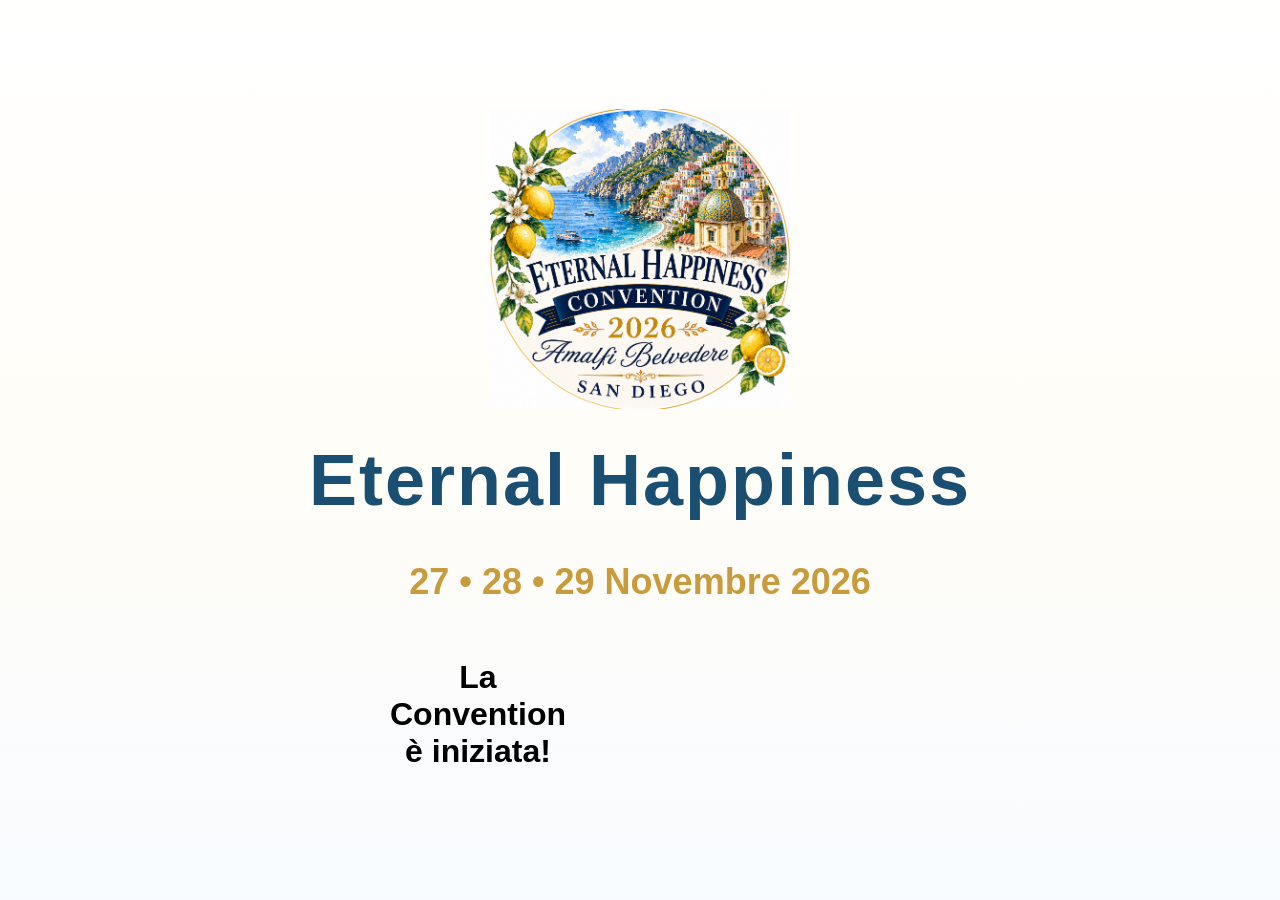
<file: countdown.html>
<!DOCTYPE html>
<html lang="it">
<head>
<meta charset="UTF-8">
<meta name="viewport" content="width=device-width, initial-scale=1.0">

<title>Eternal Happiness Convention 2026</title>

<style>

html,body{
    margin:0;
    width:100%;
    height:100%;
    overflow:hidden;
    font-family:Arial,Helvetica,sans-serif;
}

body{
    background:linear-gradient(
        180deg,
        #ffffff 0%,
        #fffdf7 50%,
        #f8fbff 100%
    );
}

.overlay{
    position:absolute;
    inset:0;
    display:flex;
    flex-direction:column;
    justify-content:center;
    align-items:center;
    text-align:center;
    padding:20px;
    box-sizing:border-box;
}

.logo{
    width:min(300px,90vw);
    margin-bottom:30px;
}

.title{
    font-size:clamp(32px,6vw,72px);
    font-weight:700;
    color:#1b4f72;
    letter-spacing:2px;
    margin-bottom:10px;
}

.subtitle{
    font-size:clamp(18px,3vw,32px);
    color:#6d7a86;
    line-height:1.5;
}

.date{
    margin-top:30px;
    font-size:clamp(22px,3vw,36px);
    color:#c89b3c;
    font-weight:bold;
}

.countdown{
    margin-top:35px;
    display:grid;
    grid-template-columns:repeat(4,1fr);
    gap:10px;
    width:min(500px,95vw);
}

.box{
    padding:12px 8px;
    background:white;
    border-radius:14px;
    box-shadow:0 3px 12px rgba(0,0,0,.06);
    border:1px solid rgba(0,0,0,.04);
}

.number{
    font-size:clamp(24px,5vw,38px);
    font-weight:700;
    color:#1b4f72;
    line-height:1;
}

.label{
    margin-top:6px;
    font-size:clamp(10px,2vw,13px);
    color:#888;
    text-transform:uppercase;
    letter-spacing:0.5px;
}
.footer{
    position:absolute;
    bottom:25px;
    width:100%;
    text-align:center;
    font-size:18px;
    color:#999;
}

@media(max-width:768px){

    .logo{
        width:65vw;
        margin-bottom:20px;
    }

      .countdown{
        width:90vw;
        gap:8px;
    }

    .box{
        padding:10px 5px;
        border-radius:12px;
    }

    .number{
        font-size:28px;
    }

    .label{
        font-size:11px;
    }

    .footer{
        font-size:14px;
        padding:0 15px;
    }
}

</style>
</head>

<body>

<!-- Audio di sottofondo -->
<audio id="bgMusic" autoplay loop>
    <source src="sjjm_E_163.mp3" type="audio/mpeg">
</audio>

<div class="overlay">

    <img src="logo.png" class="logo">

    <div class="title">
        Eternal Happiness
    </div>

    <div class="date">
        27 • 28 • 29 Novembre 2026
    </div>

    <div class="countdown">

        <div class="box">
            <div class="number" id="days">0</div>
            <div class="label">Giorni</div>
        </div>

        <div class="box">
            <div class="number" id="hours">0</div>
            <div class="label">Ore</div>
        </div>

        <div class="box">
            <div class="number" id="minutes">0</div>
            <div class="label">Minuti</div>
        </div>

        <div class="box">
            <div class="number" id="seconds">0</div>
            <div class="label">Secondi</div>
        </div>

    </div>

</div>


<script>

const eventDate = new Date("2026-11-27T09:00:00").getTime();

function updateCountdown(){

    const now = new Date().getTime();
    const distance = eventDate - now;

    if(distance < 0){
        document.querySelector(".countdown").innerHTML =
        "<h1>La Convention è iniziata!</h1>";
        return;
    }

    const days = Math.floor(distance / (1000*60*60*24));
    const hours = Math.floor((distance % (1000*60*60*24)) / (1000*60*60));
    const minutes = Math.floor((distance % (1000*60*60)) / (1000*60));
    const seconds = Math.floor((distance % (1000*60)) / 1000);

    document.getElementById("days").innerHTML = days;
    document.getElementById("hours").innerHTML = hours;
    document.getElementById("minutes").innerHTML = minutes;
    document.getElementById("seconds").innerHTML = seconds;
}

updateCountdown();
setInterval(updateCountdown,1000);

/*
Molti browser moderni bloccano l'autoplay audio
finché l'utente non interagisce con la pagina.
Questo tenta comunque la riproduzione automatica.
*/
window.addEventListener('load', () => {
    const audio = document.getElementById('bgMusic');

    audio.play().catch(() => {
        console.log("Autoplay bloccato dal browser.");
    });
});

</script>

</body>
</html>
</file>
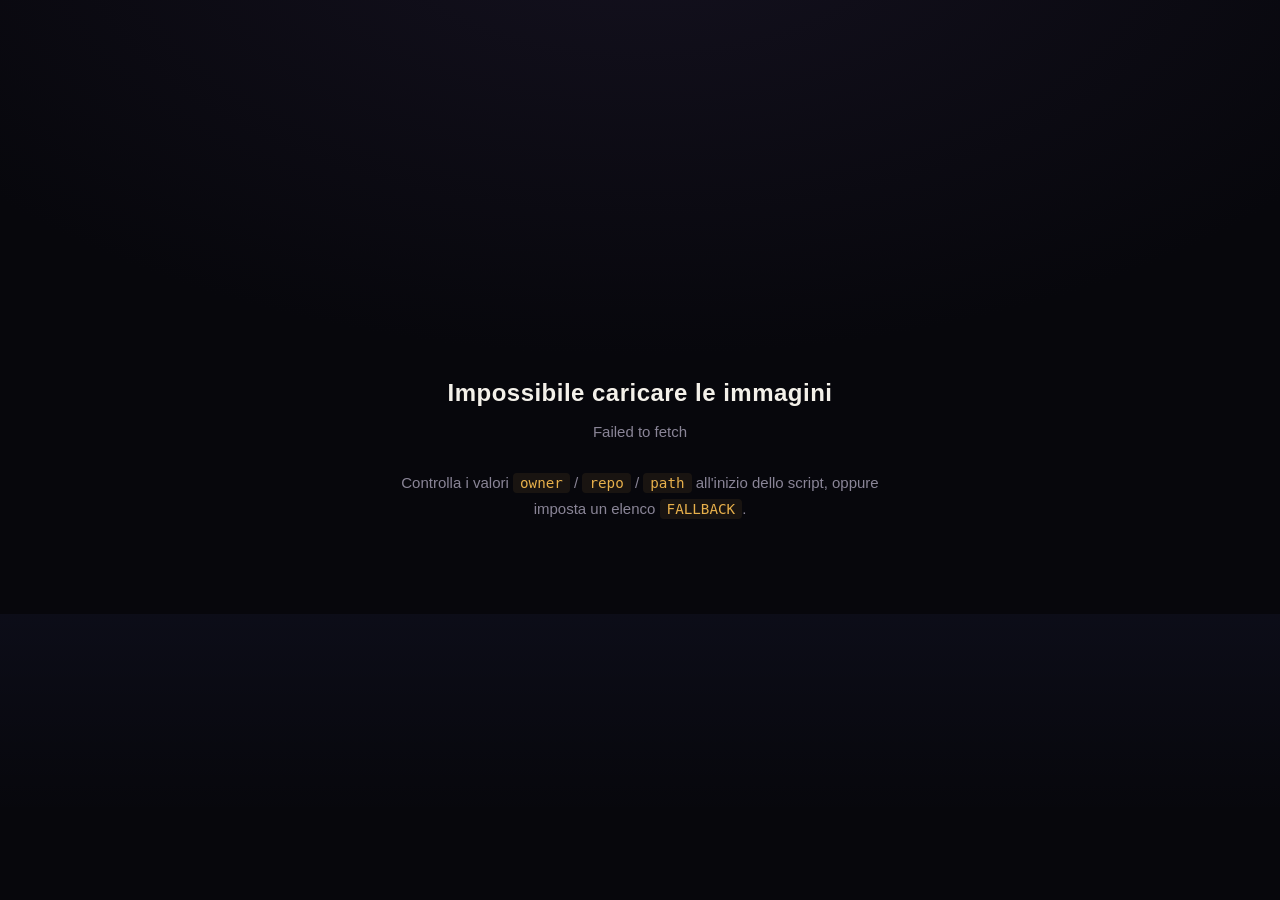
<file: slide.html>
<!DOCTYPE html>
<html lang="it">
<head>
<meta charset="UTF-8">
<meta name="viewport" content="width=device-width, initial-scale=1.0">
<title>Slideshow 3D</title>
<style>
  /* ============================================================
     CONFIG VISIVO
     ============================================================ */
  :root{
    --bg:        #07070c;
    --bg-glow:   #14111f;
    --stage:     #0d0d16;
    --ink:       #f4f1ea;
    --muted:     #8a8597;
    --accent:    #e8b04b;   /* ambra calda */
    --accent-2:  #6f7cff;   /* contrappunto freddo */
    --line:      rgba(255,255,255,.10);
    --slide-ms:  5000;       /* durata di ogni slide in ms (riferimento; il valore reale è in JS) */
    --fade-ms:   1100ms;     /* durata transizione 3D */
  }

  *{box-sizing:border-box;margin:0;padding:0}

  html,body{height:100%}

  body{
    background:
      radial-gradient(120% 90% at 50% -10%, var(--bg-glow) 0%, var(--bg) 55%),
      var(--bg);
    color:var(--ink);
    font-family:"Inter","Helvetica Neue",Arial,sans-serif;
    overflow:hidden;
    height:100vh;
    position:relative;
  }
  /* nasconde il cursore quando l'interfaccia è nascosta (vera modalità a tutto schermo) */
  body:not(.ui-visible){cursor:none}

  /* ---- intestazione minimale (overlay che si auto-nasconde) ---- */
  header{
    position:absolute;
    top:0;left:0;right:0;
    display:flex;
    align-items:baseline;
    justify-content:space-between;
    padding:22px 30px;
    gap:20px;
    z-index:7;
    background:linear-gradient(180deg, rgba(0,0,0,.45), transparent);
    opacity:0;
    pointer-events:none;
    transition:opacity .35s ease;
  }
  body.ui-visible header{opacity:1}
  .title{
    font-size:13px;
    letter-spacing:.42em;
    text-transform:uppercase;
    color:var(--muted);
    font-weight:600;
  }
  .counter{
    font-variant-numeric:tabular-nums;
    font-size:13px;
    letter-spacing:.2em;
    color:var(--muted);
  }
  .counter b{color:var(--ink);font-weight:600}

  /* ============================================================
     PALCOSCENICO 3D
     ============================================================ */
  .stage{
    position:absolute;
    inset:0;
    perspective:1600px;       /* la profondità prospettica */
    perspective-origin:50% 50%;
    overflow:hidden;
    display:flex;
    align-items:center;
    justify-content:center;
  }

  .deck{
    position:absolute;
    inset:0;
    transform-style:preserve-3d;
  }

  /* ogni slide è un piano nello spazio 3D, a tutto schermo */
  .slide{
    position:absolute;
    inset:0;
    transform-style:preserve-3d;
    opacity:0;
    pointer-events:none;
    will-change:transform, opacity;
    backface-visibility:hidden;
  }

  .slide .frame{
    position:absolute;
    inset:0;
    overflow:hidden;
    background:transparent;
  }

  .slide img{
    width:100%;
    height:100%;
    object-fit:contain;   /* mostra l'intera immagine, senza tagliare nulla */
    display:block;
  }

  /* didascalia opzionale */
  .slide .cap{
    position:absolute;
    left:0;bottom:0;
    padding:18px 22px;
    font-size:14px;
    letter-spacing:.04em;
    color:var(--ink);
    text-shadow:0 2px 12px rgba(0,0,0,.7);
    opacity:0;
    transform:translateY(12px);
    transition:opacity .6s ease .35s, transform .6s ease .35s;
    z-index:2;
  }

  /* ---- stato ATTIVO ----
     Nessuno zoom: lo zoom progressivo "taglierebbe" i bordi.
     L'immagine resta intera per tutta la durata della slide. */
  .slide.active{
    opacity:1;
    z-index:3;
    transform:none;
  }
  .slide.active .cap{opacity:1;transform:none}

  /* ============================================================
     EFFETTI 3D DI TRANSIZIONE  (si alternano slide dopo slide)
     ogni effetto ha uno stato "enter" (ingresso) e "leave" (uscita)
     ============================================================ */

  /* --- 1. CUBO orizzontale --- */
  .fx-cube.enter{animation:cubeIn var(--fade-ms) cubic-bezier(.7,0,.2,1) forwards}
  .fx-cube.leave{animation:cubeOut var(--fade-ms) cubic-bezier(.7,0,.2,1) forwards}
  @keyframes cubeIn{
    from{opacity:0;transform:translateX(60%) rotateY(-75deg) scale(.85)}
    to  {opacity:1;transform:none}
  }
  @keyframes cubeOut{
    from{opacity:1;transform:none}
    to  {opacity:0;transform:translateX(-60%) rotateY(75deg) scale(.85)}
  }

  /* --- 2. FLIP verticale (carta che gira) --- */
  .fx-flip.enter{animation:flipIn var(--fade-ms) cubic-bezier(.7,0,.2,1) forwards}
  .fx-flip.leave{animation:flipOut var(--fade-ms) cubic-bezier(.7,0,.2,1) forwards}
  @keyframes flipIn{
    from{opacity:0;transform:rotateX(85deg) translateY(40%)}
    to  {opacity:1;transform:none}
  }
  @keyframes flipOut{
    from{opacity:1;transform:none}
    to  {opacity:0;transform:rotateX(-85deg) translateY(-40%)}
  }

  /* --- 3. ZOOM prospettico (entra dal profondo) --- */
  .fx-zoom.enter{animation:zoomIn var(--fade-ms) cubic-bezier(.7,0,.2,1) forwards}
  .fx-zoom.leave{animation:zoomOut var(--fade-ms) cubic-bezier(.7,0,.2,1) forwards}
  @keyframes zoomIn{
    from{opacity:0;transform:translateZ(-900px) rotateY(18deg)}
    to  {opacity:1;transform:none}
  }
  @keyframes zoomOut{
    from{opacity:1;transform:none}
    to  {opacity:0;transform:translateZ(700px) rotateY(-12deg)}
  }

  /* --- 4. CUBO verticale --- */
  .fx-tilt.enter{animation:tiltIn var(--fade-ms) cubic-bezier(.7,0,.2,1) forwards}
  .fx-tilt.leave{animation:tiltOut var(--fade-ms) cubic-bezier(.7,0,.2,1) forwards}
  @keyframes tiltIn{
    from{opacity:0;transform:translateY(55%) rotateX(70deg) scale(.85)}
    to  {opacity:1;transform:none}
  }
  @keyframes tiltOut{
    from{opacity:1;transform:none}
    to  {opacity:0;transform:translateY(-55%) rotateX(-70deg) scale(.85)}
  }

  /* riflesso a pavimento per dare "stanza" 3D */
  .floor{
    position:absolute;
    left:0;right:0;bottom:-2px;height:32%;
    background:linear-gradient(180deg, rgba(110,124,255,.05), transparent 70%);
    pointer-events:none;
  }

  /* ============================================================
     BARRA DI PROGRESSO + CONTROLLI (overlay che si auto-nascondono)
     ============================================================ */
  .progress{
    position:absolute;
    left:0;right:0;bottom:84px;
    height:3px;
    background:var(--line);
    z-index:7;
    opacity:0;
    transition:opacity .35s ease;
  }
  body.ui-visible .progress{opacity:1}
  .progress .bar{
    height:100%;
    width:0%;
    background:linear-gradient(90deg, var(--accent), var(--accent-2));
    box-shadow:0 0 14px rgba(232,176,75,.5);
  }

  footer{
    position:absolute;
    left:0;right:0;bottom:0;
    display:flex;
    align-items:center;
    justify-content:center;
    gap:14px;
    padding:18px 0 24px;
    z-index:7;
    background:linear-gradient(0deg, rgba(0,0,0,.5), transparent);
    opacity:0;
    pointer-events:none;
    transition:opacity .35s ease;
  }
  body.ui-visible footer{opacity:1;pointer-events:auto}
  .btn{
    appearance:none;
    border:1px solid var(--line);
    background:rgba(255,255,255,.03);
    color:var(--ink);
    width:46px;height:46px;
    border-radius:50%;
    cursor:pointer;
    display:grid;place-items:center;
    transition:border-color .25s, background .25s, transform .12s;
  }
  .btn:hover{border-color:var(--accent);background:rgba(232,176,75,.08)}
  .btn:active{transform:scale(.92)}
  .btn:focus-visible{outline:2px solid var(--accent);outline-offset:3px}
  .btn svg{width:18px;height:18px;fill:var(--ink)}
  .btn.play{width:54px;height:54px}
  .btn.play svg{width:20px;height:20px}

  /* indicatori (pallini) */
  .dots{
    display:flex;gap:9px;align-items:center;
    margin:0 6px;
  }
  .dot{
    width:8px;height:8px;border-radius:50%;
    background:var(--line);
    cursor:pointer;
    transition:transform .25s, background .25s;
  }
  .dot.on{background:var(--accent);transform:scale(1.5)}

  /* messaggio se le immagini mancano */
  .hint{
    position:absolute;inset:0;
    display:none;
    place-items:center;
    text-align:center;
    padding:40px;
    color:var(--muted);
    z-index:4;
  }
  .hint.show{display:grid}
  .hint code{
    color:var(--accent);
    background:rgba(232,176,75,.08);
    padding:2px 7px;border-radius:4px;
    font-size:.95em;
  }
  .hint h2{color:var(--ink);font-weight:600;margin-bottom:12px;letter-spacing:.02em}
  .hint p{max-width:520px;line-height:1.7;font-size:15px}

  /* accessibilità: rispetta chi disattiva le animazioni */
  @media (prefers-reduced-motion: reduce){
    .slide.active,.slide.active img,
    .fx-cube.enter,.fx-cube.leave,
    .fx-flip.enter,.fx-flip.leave,
    .fx-zoom.enter,.fx-zoom.leave,
    .fx-tilt.enter,.fx-tilt.leave{
      animation-duration:.4s !important;
    }
  }

  @media (max-width:640px){
    header{padding:16px 18px 0}
    .title{letter-spacing:.3em;font-size:11px}
    .slide{inset:20px}
  }
</style>
</head>
<body>

  <header>
    <div class="title">Galleria&nbsp;·&nbsp;3D</div>
    <div class="counter"><b id="cur">1</b> / <span id="tot">0</span></div>
  </header>

  <main class="stage" id="stage" aria-label="Slideshow">
    <div class="deck" id="deck"></div>
    <div class="floor"></div>

    <!-- messaggio di aiuto quando non ci sono immagini valide -->
    <div class="hint" id="hint">
      <div>
        <h2>Nessuna immagine trovata</h2>
        <p>La cartella <code>/images</code> del repository indicato non contiene immagini valide.
        Modifica i valori <code>owner</code> / <code>repo</code> / <code>path</code> all'inizio dello script.</p>
      </div>
    </div>
  </main>

  <div class="progress"><div class="bar" id="bar"></div></div>

  <footer>
    <button class="btn" id="prev" aria-label="Precedente">
      <svg viewBox="0 0 24 24"><path d="M15.5 4 8 12l7.5 8 1.5-1.4L10.8 12l6.2-6.6z"/></svg>
    </button>
    <button class="btn play" id="play" aria-label="Pausa / Play">
      <svg id="playIcon" viewBox="0 0 24 24"><path d="M8 5h3v14H8zM13 5h3v14h-3z"/></svg>
    </button>
    <div class="dots" id="dots"></div>
    <button class="btn" id="next" aria-label="Successivo">
      <svg viewBox="0 0 24 24"><path d="M8.5 4 16 12l-7.5 8L7 18.6 13.2 12 7 5.4z"/></svg>
    </button>
  </footer>

<script>
/* ============================================================
   1) SORGENTE DELLE IMMAGINI
   ------------------------------------------------------------
   Le immagini vengono caricate AUTOMATICAMENTE dalla cartella
   /images di un repository GitHub, tramite l'API "contents".
   Modifica owner / repo / path per puntare al tuo repo.
   ============================================================ */
const GH = {
  owner: "DesignServizi",
  repo:  "sandiego",
  path:  "images",
  ref:   ""           // opzionale: branch o tag (es. "main"); vuoto = default
};

/* estensioni considerate immagini */
const IMG_RE = /\.(jpe?g|png|gif|webp|avif|bmp|svg)$/i;

/* elenco manuale usato SOLO come fallback se la fetch fallisce
   (es. rate-limit GitHub o assenza di rete). Lascia vuoto se non serve. */
const FALLBACK = [
  // { src: "images/esempio.jpg", caption: "" },
];

/* recupera la lista dei file immagine dal repo GitHub */
async function loadImages(){
  const ref = GH.ref ? `?ref=${encodeURIComponent(GH.ref)}` : "";
  const url = `https://api.github.com/repos/${GH.owner}/${GH.repo}/contents/${GH.path}${ref}`;
  const res = await fetch(url, { headers: { "Accept": "application/vnd.github+json" } });
  if(!res.ok){
    let msg = `GitHub API ${res.status}`;
    if(res.status === 403) msg += " — rate limit superato (max 60 richieste/ora per IP). Riprova più tardi.";
    if(res.status === 404) msg += " — repository o cartella non trovati.";
    throw new Error(msg);
  }
  const data = await res.json();
  return data
    .filter(f => f.type === "file" && f.download_url && IMG_RE.test(f.name))
    .sort((a,b) => a.name.localeCompare(b.name, undefined, {numeric:true}))
    .map(f => ({ src: f.download_url, caption: "" }));
}

/* ============================================================
   2) IMPOSTAZIONI
   ============================================================ */
const SLIDE_MS = 5000;                          // 5 secondi per slide
const EFFECTS  = ["fx-cube","fx-zoom","fx-flip","fx-tilt"]; // si alternano

/* ============================================================
   3) MOTORE SLIDESHOW
   ============================================================ */
const deck   = document.getElementById("deck");
const dotsEl = document.getElementById("dots");
const barEl  = document.getElementById("bar");
const curEl  = document.getElementById("cur");
const totEl  = document.getElementById("tot");
const hint   = document.getElementById("hint");
const playBtn= document.getElementById("play");
const playIc = document.getElementById("playIcon");

let slides = [];
let index = 0;
let playing = true;
let timer = null;
let progressStart = 0;
let rafId = null;

const ICON_PAUSE = '<path d="M8 5h3v14H8zM13 5h3v14h-3z"/>';
const ICON_PLAY  = '<path d="M8 5v14l11-7z"/>';

/* costruisce gli elementi slide partendo da una lista {src,caption} */
function buildSlides(list){
  totEl.textContent = list.length;
  if(list.length === 0){ ready(0); return; }

  let pending = list.length, built = 0;

  list.forEach((item, i)=>{
    const probe = new Image();
    probe.onload = ()=> finish(true);
    probe.onerror= ()=> finish(false);
    probe.src = item.src;

    function finish(ok){
      if(ok){
        const el = document.createElement("div");
        el.className = "slide";
        el.dataset.order = i;
        el.innerHTML =
          `<div class="frame">
             <img src="${item.src}" alt="${item.caption||('Immagine '+(i+1))}">
             ${item.caption ? `<div class="cap">${item.caption}</div>` : ``}
           </div>`;
        el.style.setProperty("--kx", (i%2? -1.8 : 1.8)+"%");
        el.style.setProperty("--ky", (i%3? -1.5 : 1.2)+"%");
        el.style.setProperty("--kb", (SLIDE_MS/1000 + 2)+"s");
        deck.appendChild(el);
        built++;
      }
      if(--pending === 0) ready(built);
    }
  });
}

/* avvio: carica da GitHub, con fallback all'elenco manuale */
async function init(){
  try{
    const list = await loadImages();
    if(list.length === 0) throw new Error("La cartella non contiene immagini.");
    buildSlides(list);
  }catch(err){
    console.warn("Caricamento da GitHub fallito:", err.message);
    if(FALLBACK.length){
      buildSlides(FALLBACK);
    }else{
      showError(err.message);
    }
  }
}

function showError(message){
  hint.querySelector("h2").textContent = "Impossibile caricare le immagini";
  hint.querySelector("p").innerHTML =
    `${message}<br><br>Controlla i valori <code>owner</code> / <code>repo</code> / <code>path</code>
     all'inizio dello script, oppure imposta un elenco <code>FALLBACK</code>.`;
  hint.classList.add("show");
  totEl.textContent = "0";
  playBtn.style.display = "none";
}

function ready(count){
  slides = [...deck.querySelectorAll(".slide")];
  if(slides.length === 0){
    hint.classList.add("show");
    totEl.textContent = "0";
    playBtn.style.display = "none";
    return;
  }
  // riordina secondo l'indice originale (gli onload arrivano fuori ordine)
  slides.sort((a,b)=> a.dataset.order - b.dataset.order);
  slides.forEach(s=>deck.appendChild(s));
  totEl.textContent = slides.length;
  buildDots();
  show(0, null);
  start();
}

function buildDots(){
  dotsEl.innerHTML = "";
  slides.forEach((_,i)=>{
    const d = document.createElement("span");
    d.className = "dot" + (i===0?" on":"");
    d.addEventListener("click", ()=> goto(i));
    dotsEl.appendChild(d);
  });
}

/* mostra la slide i, applicando un effetto 3D di transizione */
function show(i, prevI){
  const fx = EFFECTS[i % EFFECTS.length];
  const next = slides[i];

  // pulizia classi
  slides.forEach(s=>{
    s.classList.remove("active","enter","leave",...EFFECTS);
  });

  // slide uscente
  if(prevI !== null && slides[prevI]){
    const prev = slides[prevI];
    prev.classList.add(fx,"leave");
    prev.style.zIndex = 2;
  }

  // slide entrante
  next.classList.add(fx,"enter");
  next.style.zIndex = 3;

  // a transizione finita diventa "active" (parte il Ken Burns)
  next.addEventListener("animationend", function once(){
    next.classList.remove("enter",...EFFECTS);
    next.classList.add("active");
    next.removeEventListener("animationend", once);
  });

  // aggiorna UI
  curEl.textContent = i+1;
  [...dotsEl.children].forEach((d,k)=> d.classList.toggle("on", k===i));
}

function goto(i){
  if(i === index) return;
  const prev = index;
  index = (i + slides.length) % slides.length;
  show(index, prev);
  restartTimer();
}
function nextSlide(){ goto(index+1); }
function prevSlide(){ goto(index-1); }

/* ---- timing + barra di progresso ---- */
function start(){
  playing = true;
  playIc.innerHTML = ICON_PAUSE;
  restartTimer();
}
function stop(){
  playing = false;
  playIc.innerHTML = ICON_PLAY;
  clearTimeout(timer);
  cancelAnimationFrame(rafId);
}
function togglePlay(){ playing ? stop() : start(); }

function restartTimer(){
  clearTimeout(timer);
  cancelAnimationFrame(rafId);
  if(!playing) return;
  progressStart = performance.now();
  timer = setTimeout(nextSlide, SLIDE_MS);
  tickBar();
}
function tickBar(){
  const elapsed = performance.now() - progressStart;
  const pct = Math.min(100, (elapsed / SLIDE_MS) * 100);
  barEl.style.width = pct + "%";
  if(pct < 100 && playing) rafId = requestAnimationFrame(tickBar);
}

/* ---- controlli ---- */
document.getElementById("next").addEventListener("click", nextSlide);
document.getElementById("prev").addEventListener("click", prevSlide);
playBtn.addEventListener("click", togglePlay);

document.addEventListener("keydown", e=>{
  if(e.key === "ArrowRight") nextSlide();
  else if(e.key === "ArrowLeft") prevSlide();
  else if(e.key === " "){ e.preventDefault(); togglePlay(); }
  revealUI();
});

/* ---- interfaccia che compare solo al movimento del mouse / tocco ---- */
const UI_HIDE_MS = 2500;        // dopo quanto l'interfaccia si nasconde
let uiTimer = null;
let overControls = false;       // true mentre il puntatore è sopra i comandi

function revealUI(){
  document.body.classList.add("ui-visible");
  clearTimeout(uiTimer);
  if(!overControls){
    uiTimer = setTimeout(()=> document.body.classList.remove("ui-visible"), UI_HIDE_MS);
  }
}

// movimento del mouse o tocco → mostra l'interfaccia
window.addEventListener("mousemove", revealUI);
window.addEventListener("touchstart", revealUI, {passive:true});

// mentre si è sopra i comandi, resta sempre visibile
[document.querySelector("footer"), document.querySelector("header")].forEach(el=>{
  el.addEventListener("mouseenter", ()=>{ overControls = true; clearTimeout(uiTimer); document.body.classList.add("ui-visible"); });
  el.addEventListener("mouseleave", ()=>{ overControls = false; revealUI(); });
});


// pausa quando la scheda non è visibile (risparmio risorse)
document.addEventListener("visibilitychange", ()=>{
  if(document.hidden) stop();
});

init();
</script>
</body>
</html>
</file>
